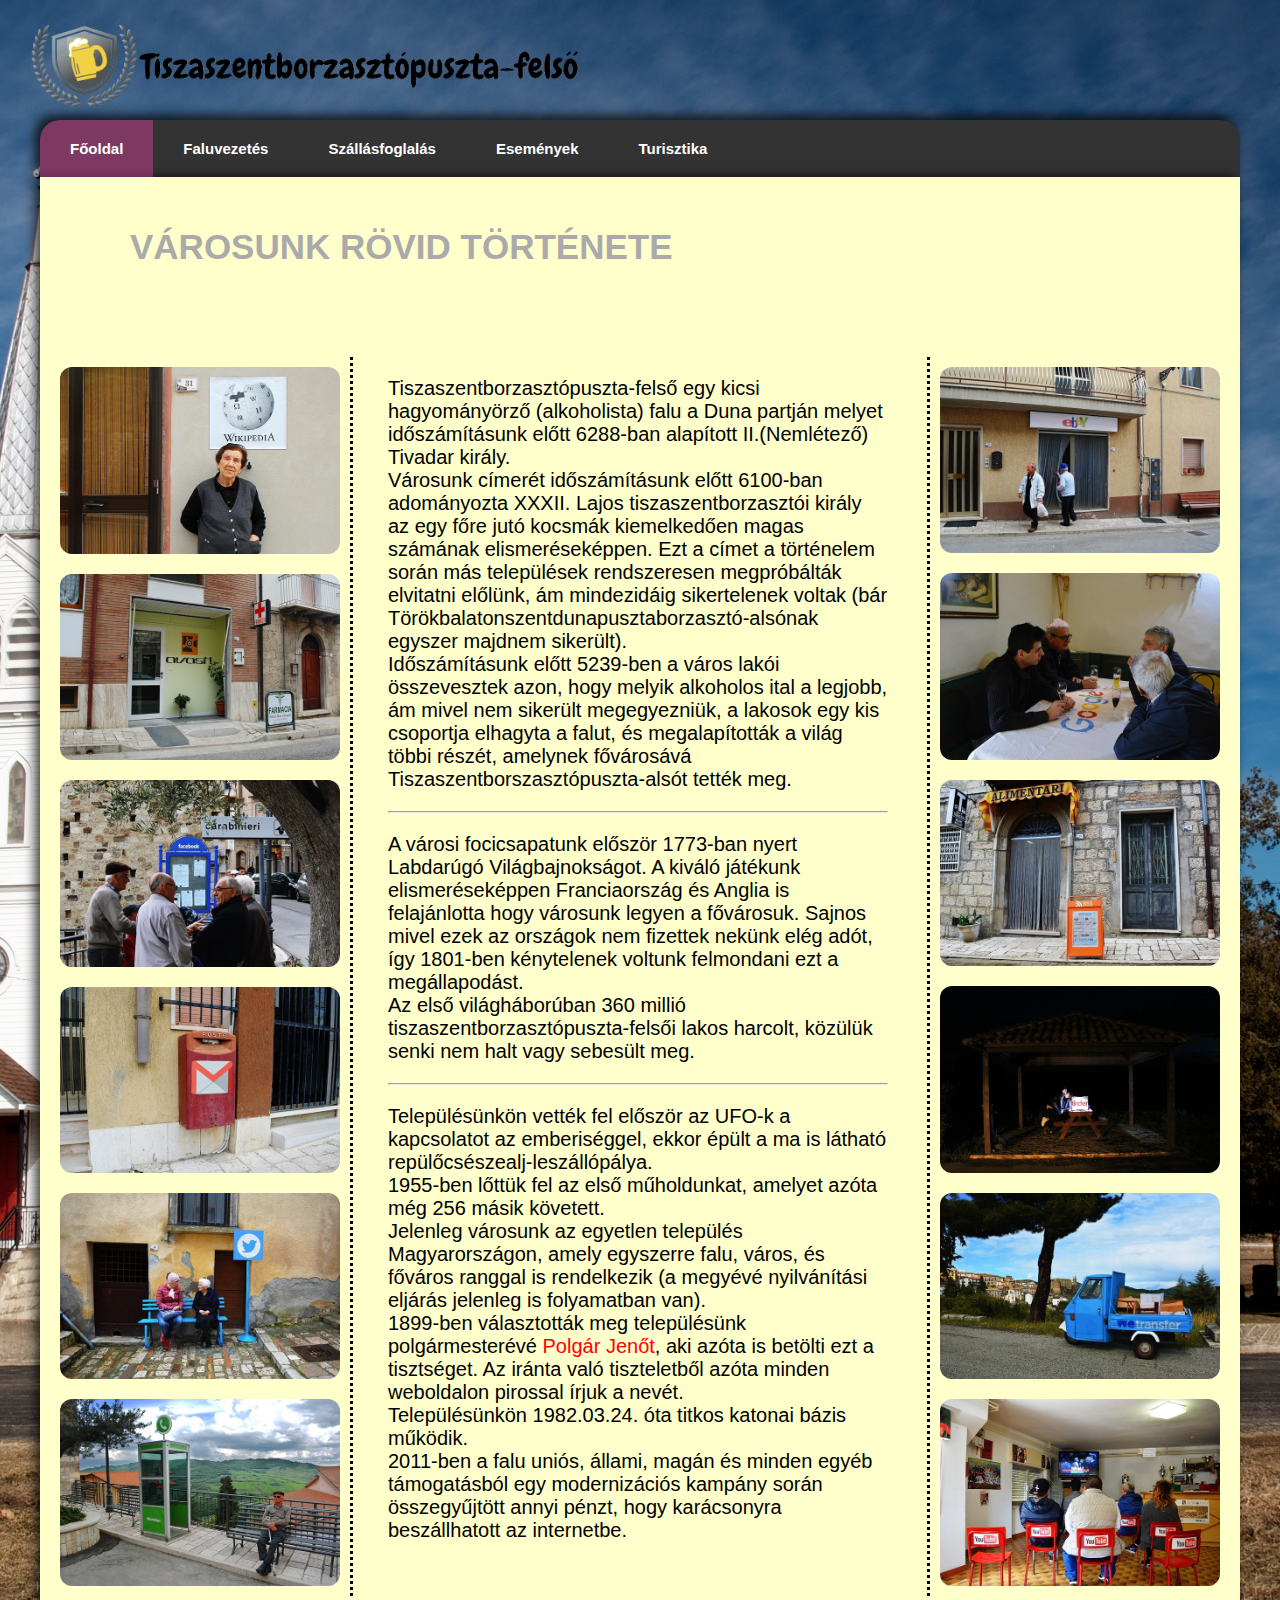
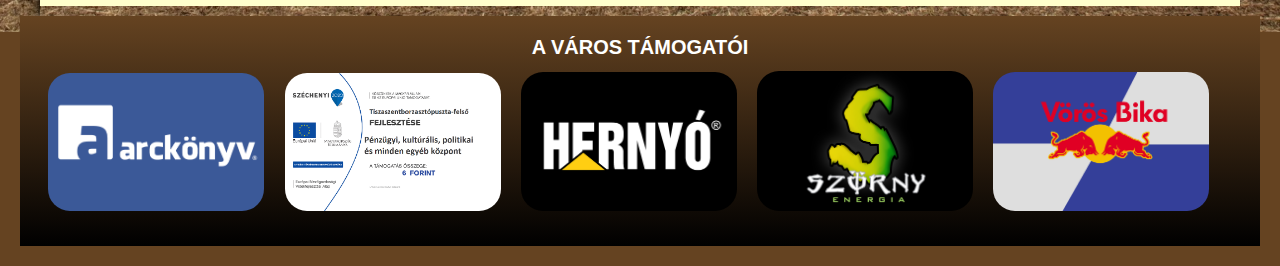
<file: index.html>
﻿<!DOCTYPE html>

<html lang="hu">
	<head>
		<title>Tiszaszentborzasztópuszta-felső</title>
		<link rel="stylesheet" type="text/css" href="style/index.css" media="screen, print" />
		<link rel="stylesheet" type="text/css" href="style/indexprint.css" media="print" />
		
	</head>
	<body>
	<header>
		<a href="#"><img id="index" src="style/logo.png" alt="Falu címer"/></a>
	</header>
			<nav>
				<ul id="fomenu">
						<li><a id="aktiv" href="index.html">Főoldal</a></li>
						<li><a href="faluvezetes.html">Faluvezetés</a></li>
						<li><a href="szallas.html">Szállásfoglalás</a></li>
						<li><a href="esemenyek.html">Események</a></li>
						<li><a href="turisztika.html">Turisztika</a></li>
				</ul>
			</nav>
			<main>
			<section>
			
			<h1>VÁROSUNK RÖVID TÖRTÉNETE</h1>
				
			<div>
				<div id="oldaldiv">
					<img class="kep" src="style/falukepek/wikipedia.jpg" title="Falukönyvtár" alt="Wikipedia"/>
					<img class="kep" src="style/falukepek/avast.jpg" title="A falu víuusirtójy" alt="Avast"/>
					<img class="kep" src="style/falukepek/face.jpg" title="Üzenőfal" alt="Facebook"/>
					<img class="kep" src="style/falukepek/gmail.jpg" title="Levelezés" alt="Gmail"/>
					<img class="kep" src="style/falukepek/twitter.jpg" title="Utcapad" alt="Twitter"/>
					<img class="kep" src="style/falukepek/WhatsApp.jpg" title="Telefonfülke" alt="WhatsApp"/>
				</div>
				
				
				<div id="kozepdiv">
				
				<p>
				Tiszaszentborzasztópuszta-felső egy kicsi hagyományörző (alkoholista) falu a Duna partján melyet időszámításunk előtt 6288-ban alapított II.(Nemlétező) Tivadar király.
				<br/>
				Városunk címerét időszámításunk előtt 6100-ban adományozta XXXII. Lajos tiszaszentborzasztói király az egy főre jutó kocsmák kiemelkedően magas számának elismeréseképpen. Ezt a címet a történelem során más települések rendszeresen megpróbálták elvitatni előlünk, ám mindezidáig sikertelenek voltak (bár Törökbalatonszentdunapusztaborzasztó-alsónak egyszer majdnem sikerült).<br>
				Időszámításunk előtt 5239-ben a város lakói összevesztek azon, hogy melyik alkoholos ital a legjobb, ám mivel nem sikerült megegyezniük, a lakosok egy kis csoportja elhagyta a falut, és megalapították a világ többi részét, amelynek fővárosává Tiszaszentborszasztópuszta-alsót tették meg. <br>
				</p>
				<hr/>
				<p>
				A városi focicsapatunk először 1773-ban nyert Labdarúgó Világbajnokságot. A kiváló játékunk elismeréseképpen Franciaország és Anglia is felajánlotta hogy városunk legyen a fővárosuk. Sajnos mivel ezek az országok nem fizettek nekünk elég adót, így 1801-ben kénytelenek voltunk felmondani ezt a megállapodást.<br>
				Az első világháborúban 360 millió tiszaszentborzasztópuszta-felsői lakos harcolt, közülük senki nem halt vagy sebesült meg.<br>
				</p>
				<hr/>
				<p>
				Településünkön vették fel először az UFO-k a kapcsolatot az emberiséggel, ekkor épült a ma is látható repülőcsészealj-leszállópálya.<br>
				1955-ben lőttük fel az első műholdunkat, amelyet azóta még 256 másik követett.<br>
				Jelenleg városunk az egyetlen település Magyarországon, amely egyszerre falu, város, és főváros ranggal is rendelkezik (a megyévé nyilvánítási eljárás jelenleg is folyamatban van).<br>
				1899-ben választották meg településünk polgármesterévé <span id="polgi">Polgár Jenőt</span>, aki azóta is betölti ezt a tisztséget. Az iránta való tiszteletből azóta minden weboldalon pirossal írjuk a nevét.<br>
				Településünkön 1982.03.24. óta titkos katonai bázis működik.<br>
				2011-ben a falu uniós, állami, magán és minden egyéb támogatásból egy modernizációs kampány során összegyűjtött annyi pénzt, hogy karácsonyra beszállhatott az internetbe.
				</p>
				
				</div>
				<div id="oldaldiv2">
					<img class="kep" src="style/falukepek/ebay.jpg" title="Kisbolt" alt="eBuy"/>
					<img class="kep" src="style/falukepek/google.jpg" title="Kiskocsma" alt="Google"/>
					<img class="kep" src="style/falukepek/rss.jpg" title="RSS" alt="RSS"/>
					<img class="kep" src="style/falukepek/tinder.jpg" title="Tinder" alt="Tinder"/>
					<img class="kep" src="style/falukepek/wetransfer.jpg" title="Szállítmányozás" alt="Wetransfer"/>
					<img class="kep" src="style/falukepek/youtube.jpg" title="Falusi moziest" alt="Youtube"/>
				</div>
				<br class="clear"/>
			
			</div>
			</section>
			</main>
		<footer>
			<h4>A VÁROS TÁMOGATÓI</h4>
			<div>
			<img class="szponzor" src="style/lablec/arckonyv.png" title="Arckönyv" alt="Arckönyv"/>
			<img class="szponzor" src="style/lablec/eu.png" title="Állami Támogatás" alt="Állami Támogatás"/>
			<img class="szponzor" src="style/lablec/hernyo.png" title="Hernyó" alt="Hernyó"/>
			<img class="szponzor" src="style/lablec/szorny.png" title="Szörny" alt="Szörny"/>
			<img class="szponzor" src="style/lablec/vorosbika.png" title="Vörös Bika" alt="Vörös Bika"/>
			</div>
		</footer>
	</body>
</html>
</file>
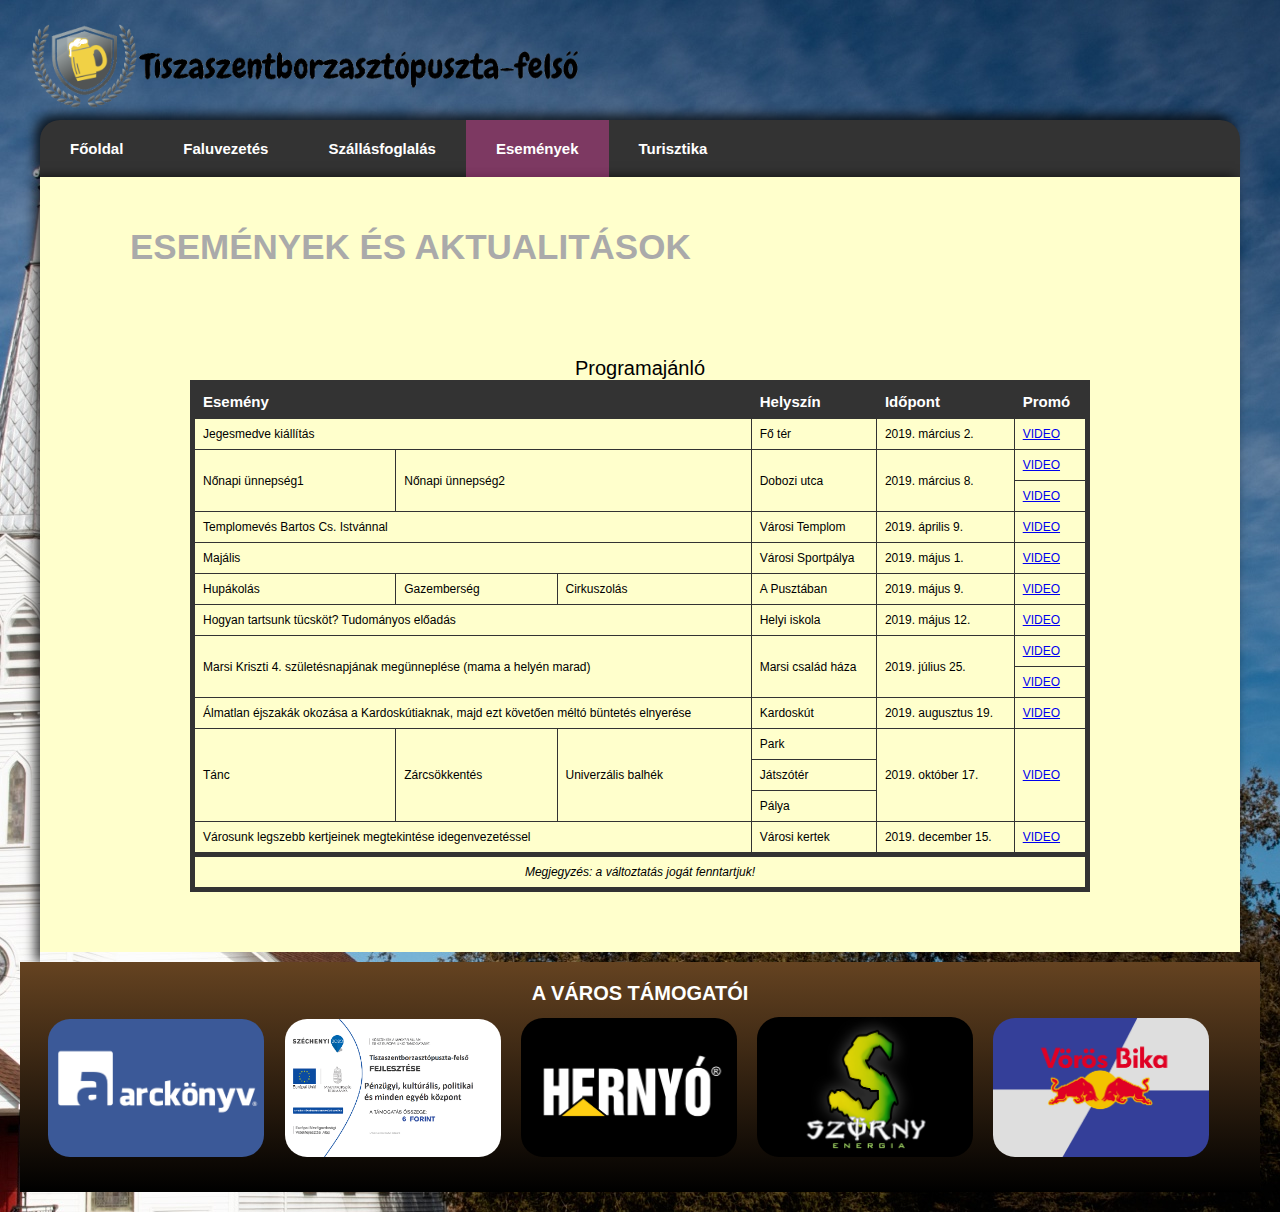
<file: esemenyek.html>
﻿<!DOCTYPE html>

<html lang="hu">
	<head>
		<title>Események</title>
		<link rel="stylesheet" type="text/css" href="style/esemenyek.css" />
	
	</head>
	<body>
	<header>
		<a href="index.html"><img id="index" src="style/logo.png" alt="Falu címer"/></a>
	</header>
			<nav>
				<ul id="fomenu">
						<li><a href="index.html">Főoldal</a></li>
						<li><a href="faluvezetes.html">Faluvezetés</a></li>
						<li><a href="szallas.html">Szállásfoglalás</a></li>
						<li><a id="aktiv" href="esemenyek.html">Események</a></li>
						<li><a href="turisztika.html">Turisztika</a></li>
				</ul>
			</nav>
			<main>
			<section>
			
				<h1>ESEMÉNYEK ÉS AKTUALITÁSOK</h1>
				
				<table>
				<caption>Programajánló</caption>
					<thead>
						<tr>
							<td colspan="3">Esemény</td><td>Helyszín</td><td>Időpont</td><td>Promó</td>
						</tr>
					
					</thead>
					<tbody>
					
						<tr>
							<td colspan="3">Jegesmedve kiállítás</td>
							<td>Fő tér</td>
							<td>2019. március 2.</td>
							<td>
								<a href="https://www.youtube.com/watch?v=3NbEG4Otrlk" title="A Jegesmedve kiállítás ajánlója" target="top">VIDEO</a>
							</td>
						</tr>
						
						<tr>
							<td rowspan="2">Nőnapi ünnepség1</td>
							<td colspan="2" rowspan="2">Nőnapi ünnepség2</td>
							<td rowspan="2">Dobozi utca</td>
							<td rowspan="2">2019. március 8.</td>
							<td>
								<a href="https://www.youtube.com/watch?v=qpy03ddniMI" title="Az első ünnepség ajánlója; Nőnap a Dobozi utcában" target="top">VIDEO</a></td>
						</tr>
						
						<tr>
							<td><a href="https://www.youtube.com/watch?v=0CD2FxdlcCM" title="A második ünnepség ajánlója; Nőnap a Dobozi utcában 2" target="top">VIDEO</a></td>
						</tr>
						
						<tr>
							<td colspan="3">Templomevés Bartos Cs. Istvánnal</td>

							<td>Városi Templom</td>
							<td>2019. április 9.</td>
							<td><a href="https://www.youtube.com/watch?v=VIbXysaYDiY" title="A templomevés ajánlója; Szent eledel húsvétkor" target="top">VIDEO</a></td>
						</tr>
						
						<tr>
							<td colspan="3">Majális</td>
							<td>Városi Sportpálya</td>
							<td>2019. május 1.</td>
							<td><a href="https://www.youtube.com/watch?v=eXHCaPu7UIc" title="Oláh Gino majálisa" target="top">VIDEO</a></td>
						</tr>
						
						<tr>
							<td>Hupákolás</td>
							<td>Gazemberség</td>
							<td>Cirkuszolás</td>
							<td>A Pusztában</td>
							<td>2019. május 9.</td>
							<td><a href="https://www.youtube.com/watch?v=bcUA4a0mPRY" title="Programajánló" target="top">VIDEO</a></td>
						</tr>
						
						<tr>
							<td colspan="3">Hogyan tartsunk tücsköt? Tudományos előadás</td>
							<td>Helyi iskola</td>
							<td>2019. május 12.</td>
							<td><a href="https://www.youtube.com/watch?v=sof5qfgQegs" title="Az előadás ajánlója; Beszélgetés egy halott tücsökkel" target="top">VIDEO</a></td>
						</tr>
						
						<tr>
							<td colspan="3" rowspan="2">Marsi Kriszti 4. születésnapjának megünneplése (mama a helyén marad)</td>
							<td rowspan="2">Marsi család háza</td>
							<td rowspan="2">2019. július 25.</td>
							<td><a href="https://www.youtube.com/watch?v=JeFyi6JZj9s" title="Születésnap" target="top">VIDEO</a></td>
						</tr>
						
						<tr>
							<td><a href="https://www.youtube.com/watch?v=x6gxFBnaz3A" title="Asztal előtt sétálás" target="top">VIDEO</a></td>
						</tr>
						
						<tr>
							<td colspan="3">Álmatlan éjszakák okozása a Kardoskútiaknak, majd ezt követően méltó büntetés elnyerése</td>
							<td>Kardoskút</td>
							<td>2019. augusztus 19.</td>
							<td><a href="https://www.youtube.com/watch?v=bJ5qQodDkVA" title="Orbitális pofon a Mónika showban" target="top">VIDEO</a></td>
						</tr>
						
						<tr>
							<td rowspan="3">Tánc</td>
							<td rowspan="3">Zárcsökkentés</td>
							<td rowspan="3">Univerzális balhék</td>
							<td>Park</td>
							<td rowspan="3">2019. október 17.</td>
							<td rowspan="3"><a href="https://www.youtube.com/watch?v=Boa7_tO4bV4" title="Választási híradó" target="top">VIDEO</a></td>
						</tr>
						
						<tr>
							<td>Játszótér</td>
						</tr>
						
						<tr>
							<td>Pálya</td>
						</tr>
						
						<tr>
							<td colspan="3">Városunk legszebb kertjeinek megtekintése idegenvezetéssel</td>
							<td>Városi kertek</td>
							<td>2019. december 15.</td>
							<td><a href="https://www.youtube.com/watch?v=uJt-D8k8_nU" title="Ez itt a kert" target="top">VIDEO</a></td>
						</tr>
						
					</tbody>
					
					
					<tfoot>
					
						<tr>
							<td colspan="6">Megjegyzés: a változtatás jogát fenntartjuk!</td>
						</tr>
						
					</tfoot>

					
				</table>

				
			</section>
		
			</main>
		<footer>
			<h4>A VÁROS TÁMOGATÓI</h4>
			<div>
			<img class="szponzor" src="style/lablec/arckonyv.png" title="Arckönyv" alt="Arckönyv"/>
			<img class="szponzor" src="style/lablec/eu.png" title="Állami Támogatás" alt="Állami Támogatás"/>
			<img class="szponzor" src="style/lablec/hernyo.png" title="Hernyó" alt="Hernyó"/>
			<img class="szponzor" src="style/lablec/szorny.png" title="Szörny" alt="Szörny"/>
			<img class="szponzor" src="style/lablec/vorosbika.png" title="Vörös Bika" alt="Vörös Bika"/>
			</div>
		</footer>
	</body>
</html>
</file>
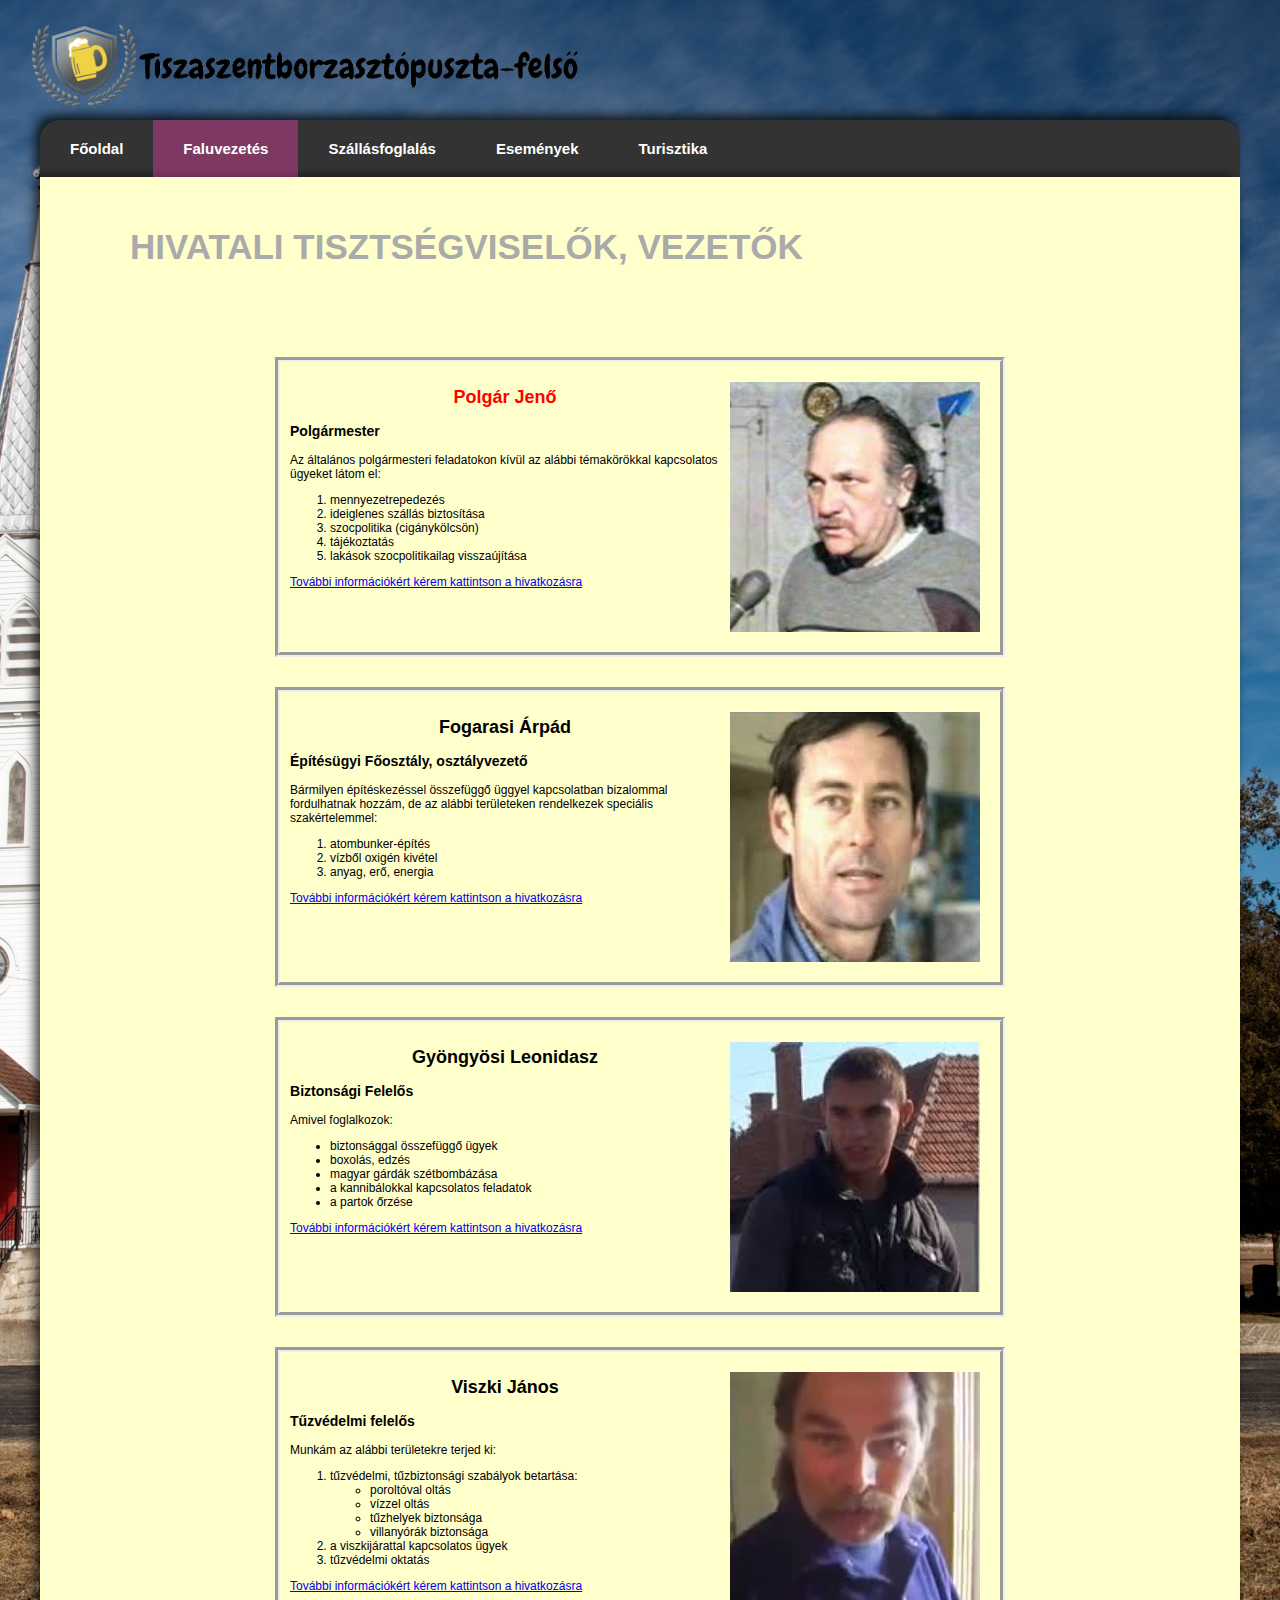
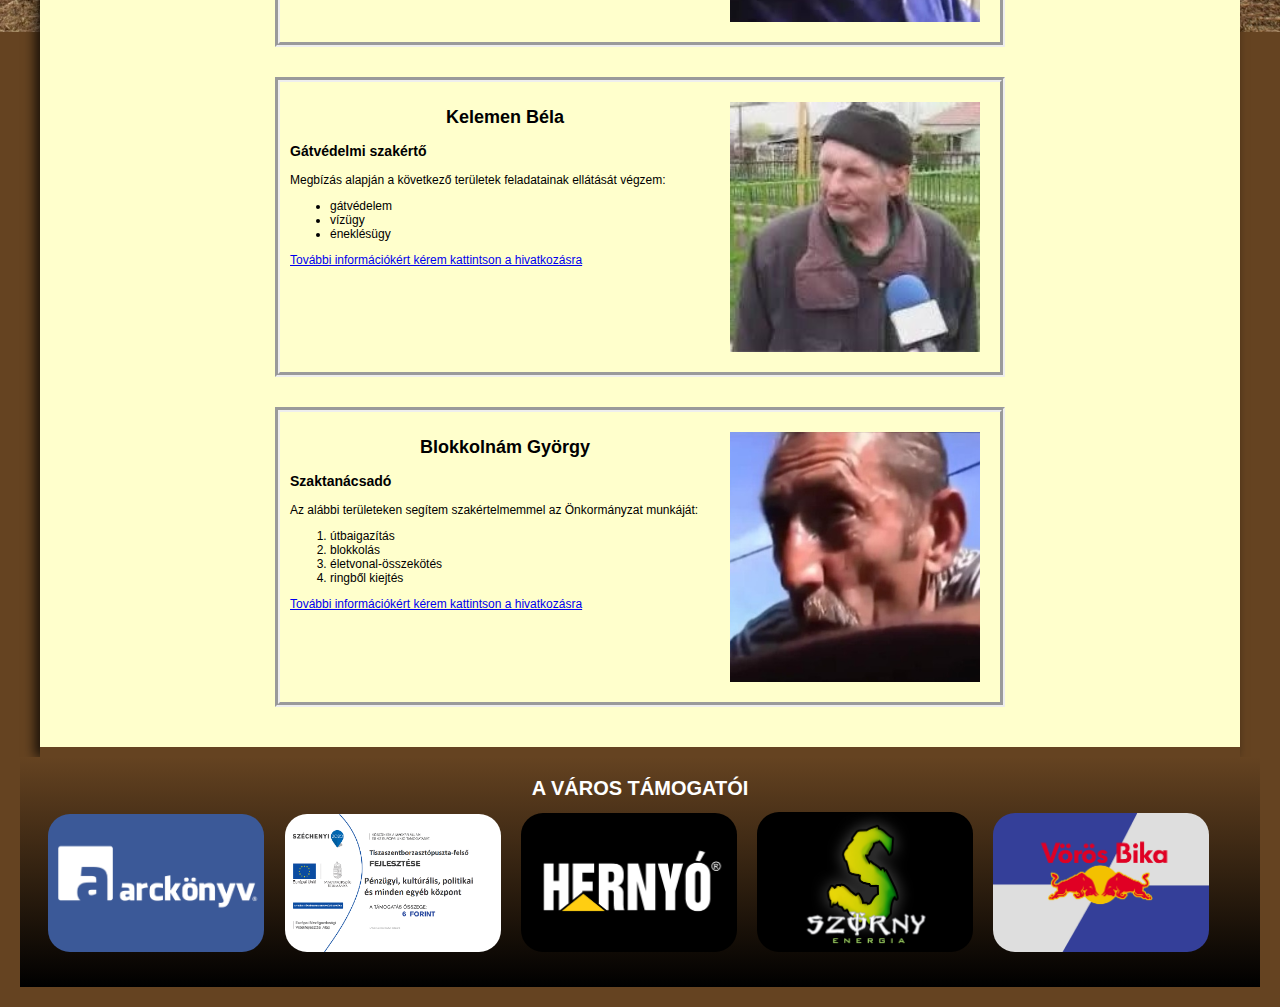
<file: faluvezetes.html>
﻿<!DOCTYPE html>

<html lang="hu">
	<head>
		<title>Faluvezetés</title>
		<link rel="stylesheet" type="text/css" href="style/faluvezetes.css" />
	
	</head>
	<body>
	<header>
		<a href="index.html"><img id="index" src="style/logo.png" alt="Falu címer"/></a>
	</header>
			<nav>
				<ul id="fomenu">
					<li><a href="index.html">Főoldal</a></li>
					<li><a id="aktiv" href="faluvezetes.html">Faluvezetés</a></li>
					<li><a href="szallas.html">Szállásfoglalás</a></li>
					<li><a href="esemenyek.html">Események</a></li>
					<li><a href="turisztika.html">Turisztika</a></li>
				</ul>
			
			</nav>
			<main>
			<section>
				<h1>HIVATALI TISZTSÉGVISELŐK, VEZETŐK</h1>
				<article>
					<div class="szemely">
						<img class="kep" src="style/szemelyek/polgarjeno.jpg" title="Polgár Jenő, polgármester" alt="Polgár Jenő fénykép"/>
						<div class="cimdiv"><h2><span id="polgi">Polgár Jenő</span></h2></div>
						<h3>Polgármester</h3>
						<p>Az általános polgármesteri feladatokon kívül az alábbi témakörökkal kapcsolatos ügyeket látom el:</p>
						<ol>
							<li>mennyezetrepedezés</li>
							<li>ideiglenes szállás biztosítása</li>
							<li>szocpolitika (cigánykölcsön)</li>
							<li>tájékoztatás</li>
							<li>lakások szocpolitikailag visszaújítása</li>
						</ol>
						<a href="https://www.youtube.com/watch?v=vXrs5FVEhsI" title="Polgár Jenő Hivatal" target="top">További információkért kérem kattintson a hivatkozásra</a>
						<br class="clear"/>
					</div>
					<div class="szemely">
						<img class="kep" src="style/szemelyek/fogarasiarpad.jpg" title="Fogarasi Árpád" alt="Fogarasi Árpád fénykép"/>
						<div class="cimdiv"><h2>Fogarasi Árpád</h2></div>
						<h3>Építésügyi Főosztály, osztályvezető</h3>
						<p>Bármilyen építéskezéssel összefüggő üggyel kapcsolatban bizalommal fordulhatnak hozzám, de az alábbi területeken rendelkezek speciális szakértelemmel:</p>
						<ol>
							<li>atombunker-építés</li>
							<li>vízből oxigén kivétel</li>
							<li>anyag, erő, energia</li>
						</ol>
						<a href="https://www.youtube.com/watch?v=8SjJ_1Hs-N4" title="Fogarasi Árpád Atombunker" target="top">További információkért kérem kattintson a hivatkozásra</a>
						<br class="clear"/>
					</div>
					<div class="szemely">
						<img class="kep" src="style/szemelyek/gyongyosileonidasz.jpg" title="Gyöngyösi Leonidasz" alt="Gyöngyösi Leonidasz fénykép"/>
						<div class="cimdiv"><h2>Gyöngyösi Leonidasz</h2></div>
						<h3>Biztonsági Felelős</h3>
						<p>Amivel foglalkozok:</p>
						<ul>
							<li>biztonsággal összefüggő ügyek</li>
							<li>boxolás, edzés</li>
							<li>magyar gárdák szétbombázása</li>
							<li>a kannibálokkal kapcsolatos feladatok</li>
							<li>a partok őrzése</li>
						</ul>
						<a href="https://www.youtube.com/watch?v=By8OY6WTVE8" title="Leonidasz egy nap a hivatalban " target="top">További információkért kérem kattintson a hivatkozásra</a>
						<br class="clear"/>
					</div>
					<div class="szemely">
						<img class="kep" src="style/szemelyek/viszkijanos.jpg" title="Viszki János" alt="Viszki János fénykép"/>
						<div class="cimdiv"><h2>Viszki János</h2></div>
						<h3>Tűzvédelmi felelős</h3>
						<p>Munkám az alábbi területekre terjed ki:</p>
						<ol>
							<li>tűzvédelmi, tűzbiztonsági szabályok betartása:
								<ul>
									<li>poroltóval oltás</li>
									<li>vízzel oltás</li>
									<li>tűzhelyek biztonsága</li>
									<li>villanyórák biztonsága</li>
								</ul>
							<li>a viszkijárattal kapcsolatos ügyek</li>
							<li>tűzvédelmi oktatás</li>
						</ol>
						<a href="https://www.youtube.com/watch?v=vdCqLKzniL4" title="Viszki János Tűzvédelem" target="top">További információkért kérem kattintson a hivatkozásra</a>
						<br class="clear"/>
					</div>
					<div class="szemely">
						<img class="kep" src="style/szemelyek/kelemenbela.jpg" title="Kelemen Béla" alt="Kelemen Béla fénykép"/>
						<div class="cimdiv"><h2>Kelemen Béla</h2></div>
						<h3>Gátvédelmi szakértő</h3>
						<p>Megbízás alapján a következő területek feladatainak ellátását végzem:</p>
						<ul>
							<li>gátvédelem</li>
							<li>vízügy</li>
							<li>éneklésügy</li>
						</ul>
						<a href="https://www.youtube.com/watch?v=ILNLzUD44jg" title="Kelemen Béla Gátvédelem" target="top">További információkért kérem kattintson a hivatkozásra</a>
						<br class="clear"/>
					</div>
					<div class="szemely">
						<img class="kep" src="style/szemelyek/blokkolnamgyuri.jpg" title="Blokkolnám György" alt="Blokkolnám György fénykép"/>
						<div class="cimdiv"><h2>Blokkolnám György</h2></div>
						<h3>Szaktanácsadó</h3>
						<p>Az alábbi területeken segítem szakértelmemmel az Önkormányzat munkáját:</p>
						<ol>
							<li>útbaigazítás</li>
							<li>blokkolás</li>
							<li>életvonal-összekötés</li>
							<li>ringből kiejtés</li>
						</ol>
						<a href="https://www.youtube.com/watch?v=fFUwomn8QVU" title="Blokkolnám György Blokkolás" target="top">További információkért kérem kattintson a hivatkozásra</a>
						<br class="clear"/>
					</div>
					
				</article>
				
				
			</section>
		
		
			</main>
		<div id="footer">
			<h4>A VÁROS TÁMOGATÓI</h4>
			<div>
			<img class="szponzor" src="style/lablec/arckonyv.png" title="Arckönyv" alt="Arckönyv"/>
			<img class="szponzor" src="style/lablec/eu.png" title="Állami Támogatás" alt="Állami Támogatás"/>
			<img class="szponzor" src="style/lablec/hernyo.png" title="Hernyó" alt="Hernyó"/>
			<img class="szponzor" src="style/lablec/szorny.png" title="Szörny" alt="Szörny"/>
			<img class="szponzor" src="style/lablec/vorosbika.png" title="Vörös Bika" alt="Vörös Bika"/>
			</div>
		</div>
	</body>
</html>
</file>
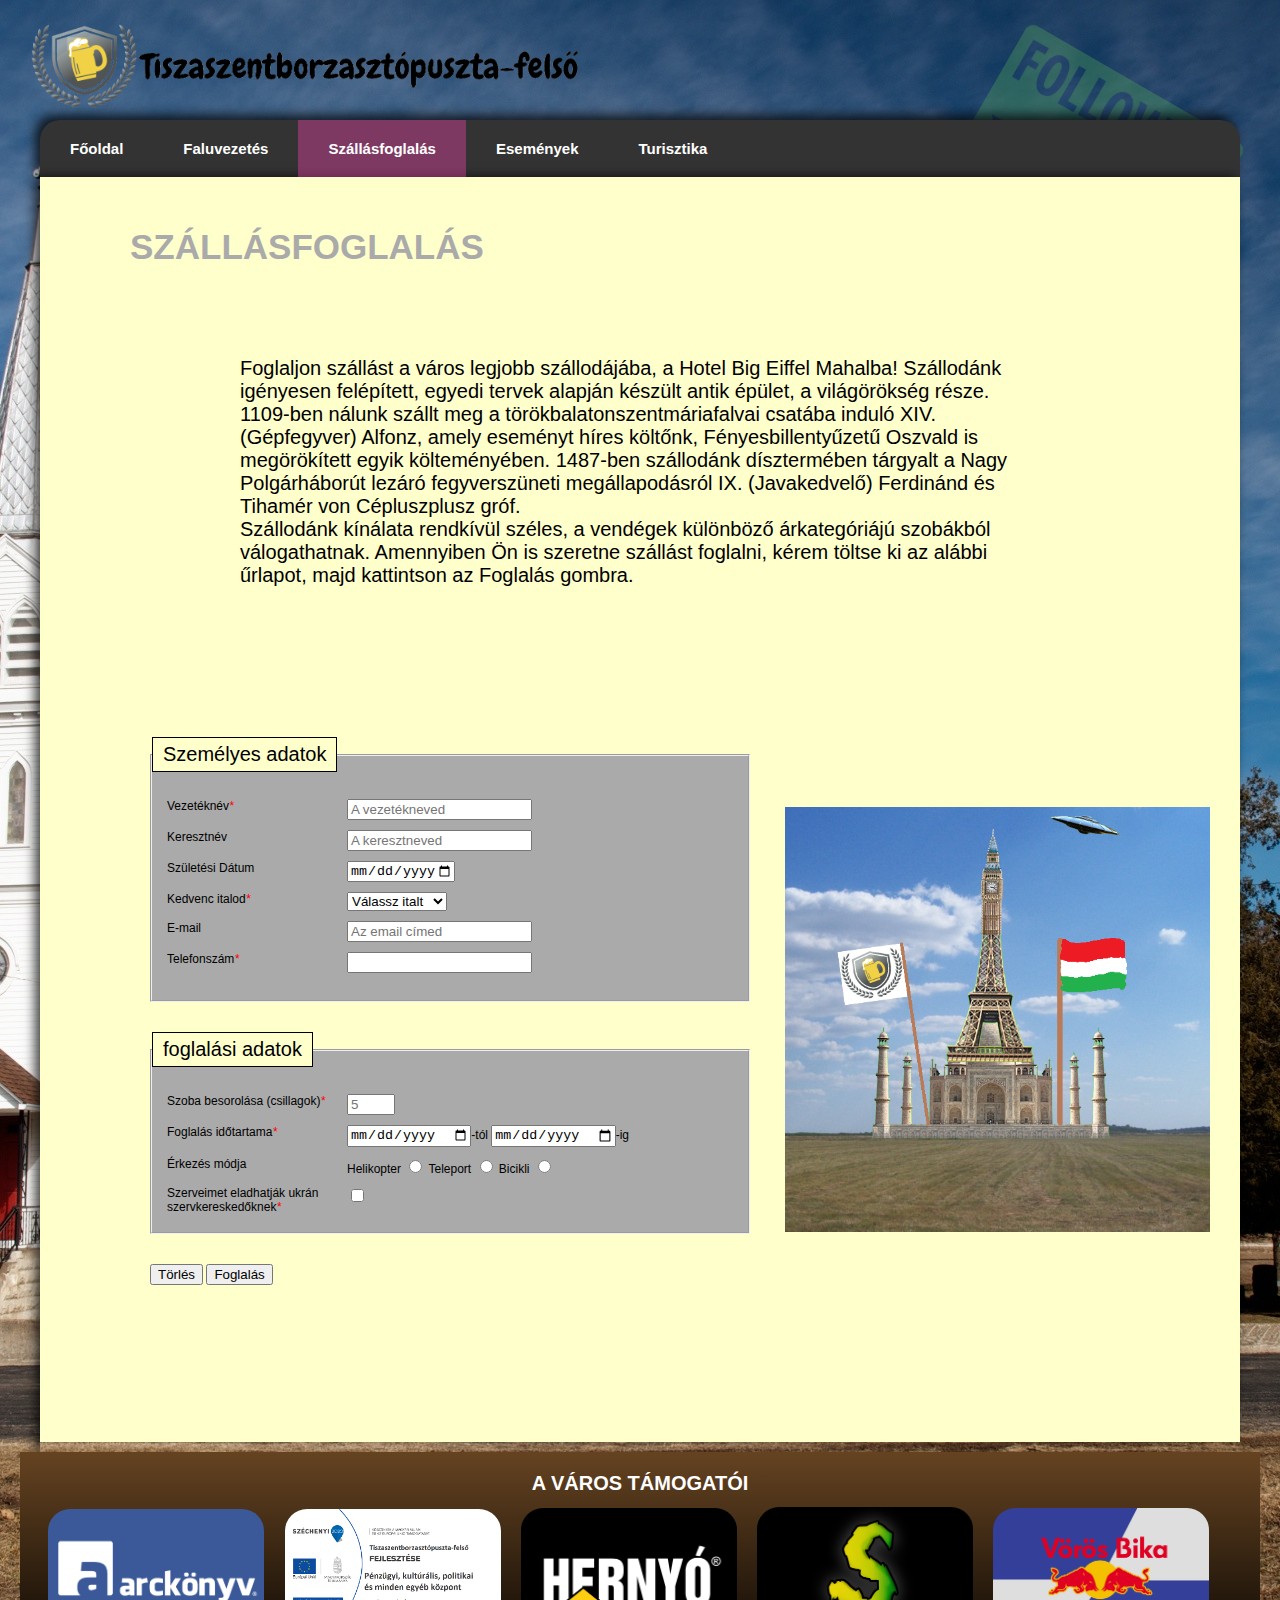
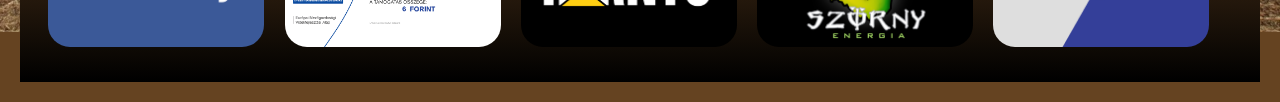
<file: szallas.html>
<!DOCTYPE html>

<html lang="hu">
	<head>
		<meta charset="utf-8">
		<title>Szállásfoglalás</title>
		<link rel="stylesheet" type="text/css" href="style/szallas.css" />
	
	</head>
	<body>
	
	<img id="tw" src="style/szallas/tw.png" alt="Szállás" />
	
	<header>
		<a href="index.html"><img id="index" src="style/logo.png" alt="Falu címer"/></a>
	</header>
			<nav>
			<ul id="fomenu">
					<li><a href="index.html">Főoldal</a></li>
					<li><a href="faluvezetes.html">Faluvezetés</a></li>
					<li><a id="aktiv" href="szallas.html">Szállásfoglalás</a></li>
					<li><a href="esemenyek.html">Események</a></li>
					<li><a href="turisztika.html">Turisztika</a></li>
			</ul>
			</nav>
			<main>
			<section>
				<h1>SZÁLLÁSFOGLALÁS</h1>
				<div id="leiras">
					<p>
					Foglaljon szállást a város legjobb szállodájába, a Hotel Big Eiffel Mahalba! Szállodánk igényesen felépített, egyedi tervek alapján készült antik épület, a világörökség része. <br>
					1109-ben nálunk szállt meg a törökbalatonszentmáriafalvai csatába induló XIV. (Gépfegyver) Alfonz, amely eseményt híres költőnk, Fényesbillentyűzetű Oszvald is megörökített egyik költeményében. 
					1487-ben szállodánk dísztermében tárgyalt a Nagy Polgárháborút lezáró fegyverszüneti megállapodásról IX. (Javakedvelő) Ferdinánd és Tihamér von Cépluszplusz gróf. <br>
					Szállodánk kínálata rendkívül széles, a vendégek különböző árkategóriájú szobákból válogathatnak. Amennyiben Ön is szeretne szállást foglalni, kérem töltse ki az alábbi űrlapot, majd kattintson az Foglalás gombra.
					</p>
				</div>
					<img id="hotelkep" src="style/szallas/hotel.png" alt="A hotel fényképe"/>

				<div id="urlapdiv">
					<form id="regisztracio" method="post">	
						<fieldset>
							<legend>Személyes adatok</legend>
							<ul>
								<li>
									<label for="vezeteknev">Vezetéknév<em>*</em></label>
									<input id="vezeteknev" placeholder="A vezetékneved" type="text"/>
								</li>
								<li>
									<label for="keresztnev">Keresztnév</label>
									<input id="keresztnev" placeholder="A keresztneved" type="text"/>
								</li>
								<li>
									<label for="datum">Születési Dátum</label>
									<input type="date" name="datum" id="datum" 
									 max="2001-01-01" min="1900-01-01"/>
								</li>
								<li>
									<label>Kedvenc italod<em>*</em></label>
									<select>
									<option selected disabled>Válassz italt</option><option>Whisky</option><option>Rum</option><option>Pálinka</option><option>Jägermeister</option><option>Vodka</option>
									</select>
								</li>
								<li>
									<label for="email">E-mail</label>
									<input id="email" placeholder="Az email címed" type="email"/>
								</li>
								<li>
									<label for="telefon">Telefonszám<em>*</em></label>
									<input type="tel" name="telefonszam" id="telefon"/>
								</li>
							</ul>
						</fieldset>
						<fieldset>
							<legend>foglalási adatok</legend>
							<ul>
								<li>
									<label>Szoba besorolása (csillagok)<em>*</em></label>
									<input type="number" name="Csillagok száma" id="csillag" placeholder="5" max="6" min="1"/>
								</li>
								<li>
									<label >Foglalás időtartama<em>*</em></label>
									<input type="date" name="Mettolmeddig" id="idotartam" min="2019-05-01"/>-tól
									<input type="date" name="Mettolmeddig"/>-ig
								</li>
								<li>
									<label>Érkezés módja</label>
									Helikopter
									<input type="radio" name="erkezes" id="erkezes" />
									Teleport
									<input type="radio" name="erkezes"/>
									
									Bicikli
									<input type="radio" name="erkezes" />
								</li>
								<li>
									<label for="elfogado">Szerveimet eladhatják ukrán szervkereskedőknek<em>*</em></label>
									<input type="checkbox" name="elfogado" id="elfogado"/>
								</li>			
							</ul>
						</fieldset>
						
					<input type="reset" value="Törlés"/> 
					<input type="submit" value="Foglalás"/>
					
					</form>

				</div>
				<br class="clear" />

			</section>
		
			</main>
			
		<footer>
			<h4>A VÁROS TÁMOGATÓI</h4>
			<div>
			<img class="szponzor" src="style/lablec/arckonyv.png" title="Arckönyv" alt="Arckönyv"/>
			<img class="szponzor" src="style/lablec/eu.png" title="Állami Támogatás" alt="Állami Támogatás"/>
			<img class="szponzor" src="style/lablec/hernyo.png" title="Hernyó" alt="Hernyó"/>
			<img class="szponzor" src="style/lablec/szorny.png" title="Szörny" alt="Szörny"/>
			<img class="szponzor" src="style/lablec/vorosbika.png" title="Vörös Bika" alt="Vörös Bika"/>
			</div>
		</footer>
	</body>
</html>
</file>
<file: style/index.css>
body {
 background-image: url("asd.jpg");
 padding: 0px;
 margin: 20px;
 font-family: tohoma, verdana, arial;
 font-size: 12px;
 background-repeat:no-repeat;
 background-color: #654321;
 background-position: top;
}

img#index {
	z-index: 1;
	width: 550px;
}

header{
	height: 100px;
	width: 1220px;
	margin: 0 auto;
}

nav{
	width: 1200px;
	margin: 0 auto;
	

	
}
main{
	
	width: 1200px;
	margin: 0 auto;
	padding: 0px;
	padding-bottom: 10px;
	padding-left: 0px;
	padding-right: 0px;
	
	-webkit-box-shadow: -5px 0px 11px 0px rgba(0,0,0,0.75);
	-moz-box-shadow: -5px 0px 11px 0px rgba(0,0,0,0.75);
	box-shadow: -5px 0px 11px 0px rgba(0,0,0,0.75);

}

ul#fomenu {
	list-style-type: none;
	margin: 0;
	padding: 0;
	overflow: hidden;
	background-color: #333;
	border-radius: 20px 20px 0px 0px;
  
	-webkit-box-shadow: -5px -5px 11px 0px rgba(0,0,0,0.75);
	-moz-box-shadow: -5px -5px 11px 0px rgba(0,0,0,0.75);
	box-shadow: -5px -5px 11px 0px rgba(0,0,0,0.75);
  
}

li a{
  font-size: 15px;
  font-weight: bold;
  color: white;
  text-align: center;
  padding: 20px 30px;
  text-decoration: none;
  float: left;
}

li a:hover:not(.active) {
  background-color: #c1c;
}

#aktiv {
  background-color: #e4a6;
}

section {
	background: #ffffcc;
	margin: 0 auto;
	padding: 10px;
	height: 2500 px;
	opacity: 1;
}


h1{
	margin: 40px 0 90px 80px;
	color: #aaa;
	font-size: 35px;
}

h4{
	text-align: center;
	font-size: 20px;
	margin: 0;

}

p{
	font-size: 20px;
	font-family: Tahoma, Geneva, sans-serif;
}

div#oldaldiv{
	width: 300px;
	float: left;
	border-right-style: dotted;
}
div#oldaldiv2{
	width: 300px;
	float: right;
	border-left-style: dotted;
}
div#kozepdiv{
	width: 500px;
	float: left;
	margin: 0 0 0 35px;
}

img.kep{
	position: relative;
	width:280px;
	padding: 10px 10px;
	float: inherit;
	border-radius: 22px 22px 22px 22px;
}

br.clear{
	clear:both;
}

footer{
	margin: 0 auto;
	padding: 20px;
	color: #fff;
	background: -moz-linear-gradient(top, brown, #000000);
	background: -webkit-gradient(linear, left top, left bottom, from(#654321), to(#000000));
}

img.szponzor{
	width:18%;
	margin: 1% 0.7%;
	border-radius: 22px 22px 22px 22px;
}

span#polgi{
    color: red;
}
</file>
<file: style/indexprint.css>
* {
	background: transparent;
	color: #000;
	box-shadow: none !important;
}

nav, footer, div#oldaldiv2{
	display: none;
	
}

#index{
	margin-left: 140px;

}


@page {  
    margin-left: 2.5cm;  
    margin-right: 1cm;  
    margin-top: 1cm;  
    margin-bottom: 0cm;  
}
</file>
<file: style/esemenyek.css>
﻿body {
 background-image: url("asd.jpg");
 padding: 0px;
 margin: 20px;
 font-family: tohoma, verdana, arial;
 font-size: 12px;
 background-repeat:no-repeat;
 background-color: #654321;
 background-position: top;
}

img#index {
	z-index: 1;
	width: 550px;
}

header{
	height: 100px;
	width: 1220px;
	margin: 0 auto;
}

nav{
	width: 1200px;
	margin: 0 auto;
	

	
}
main{
	
	width: 1200px;
	margin: 0 auto;
	padding: 0px;
	padding-bottom: 10px;
	padding-left: 0px;
	padding-right: 0px;
	
	-webkit-box-shadow: -5px 0px 11px 0px rgba(0,0,0,0.75);
	-moz-box-shadow: -5px 0px 11px 0px rgba(0,0,0,0.75);
	box-shadow: -5px 0px 11px 0px rgba(0,0,0,0.75);

}

ul#fomenu {
	list-style-type: none;
	margin: 0;
	padding: 0;
	overflow: hidden;
	background-color: #333;
	border-radius: 20px 20px 0px 0px;
  
	-webkit-box-shadow: -5px -5px 11px 0px rgba(0,0,0,0.75);
	-moz-box-shadow: -5px -5px 11px 0px rgba(0,0,0,0.75);
	box-shadow: -5px -5px 11px 0px rgba(0,0,0,0.75);
  
}

li a{
  font-size: 15px;
  font-weight: bold;
  color: white;
  text-align: center;
  padding: 20px 30px;
  text-decoration: none;
  float: left;
}

li a:hover:not(.active) {
  background-color: #c1c;
}

#aktiv {
  background-color: #e4a6;
}

section {
	background: #ffffcc;
	margin: 0 auto;
	padding: 10px;
	height: 2500 px;
	opacity: 1;
}


h1{
	margin: 40px 0 90px 80px;
	color: #aaa;
	font-size: 35px;
}

footer{
	margin: 0 auto;
	padding: 20px;
	color: #fff;
	background: -moz-linear-gradient(top, brown, #000000);
	background: -webkit-gradient(linear, left top, left bottom, from(#654321), to(#000000));
}

img.szponzor{
	width:18%;
	margin: 1% 0.7%;
	border-radius: 22px 22px 22px 22px;
}

h4{
	text-align: center;
	font-size: 20px;
	margin: 0;

	
}


table tr td{
	padding: 8px;
	border: 1px solid #333;

	
}

table thead{
	padding: 10px;
	background: #333;
	color: #fff;
	font-weight: bold;
	font-size: 15px;
}

table{
	border-collapse: collapse;
	border-spacing: 0;
	border: 5px solid #333;
	width: 900px;
	margin: 50px auto; 
}
table caption{
	
	font-size: 20px;
	
}
table tfoot{
	position: center;
	text-align: center;
	font-style: italic;
	border: 5px solid #333;
}


br.clear{
	clear:both;
}
</file>
<file: style/faluvezetes.css>
﻿body {
 background-image: url("asd.jpg");
 padding: 0px;
 margin: 20px;
 font-family: tohoma, verdana, arial;
 font-size: 12px;
 background-repeat:no-repeat;
 background-color: #654321;
 background-position: top;
}

img#index {
	z-index: 1;
	width: 550px;
}

header{
	height: 100px;
	width: 1220px;
	margin: 0 auto;
}

nav{
	width: 1200px;
	margin: 0 auto;

	
	
}
main{
	
	width: 1200px;
	margin: 0 auto;
	padding: 0px;
	padding-bottom: 10px;
	padding-left: 0px;
	padding-right: 0px;
	
	-webkit-box-shadow: -5px 0px 11px 0px rgba(0,0,0,0.75);
	-moz-box-shadow: -5px 0px 11px 0px rgba(0,0,0,0.75);
	box-shadow: -5px 0px 11px 0px rgba(0,0,0,0.75);

}

ul#fomenu {
	list-style-type: none;
	margin: 0;
	padding: 0;
	overflow: hidden;
	background-color: #333;
	border-radius: 20px 20px 0px 0px;
  
	-webkit-box-shadow: -5px -5px 11px 0px rgba(0,0,0,0.75);
	-moz-box-shadow: -5px -5px 11px 0px rgba(0,0,0,0.75);
	box-shadow: -5px -5px 11px 0px rgba(0,0,0,0.75);
  
}

li a{
  font-size: 15px;
  font-weight: bold;
  color: white;
  text-align: center;
  padding: 20px 30px;
  text-decoration: none;
  float: left;
}

li a:hover:not(.active) {
  background-color: #c1c;
}

#aktiv {
  background-color: #e4a6;
}

section {
	background: #ffffcc;
	margin: 0 auto;
	padding: 10px;
	height: 2500 px;
	opacity: 1;
}

img.kep{
	width:250px;
	padding: 10px 10px;
	float: right;
	transition: transform 5s; /*ennyi ido alatt fordul vissza*/
    transition-delay: 2s; /*ennyi ido mulva indul vissza*/
    transition-timing-function: linear; /*linear: egyenletes a sebesseg*/;
}

.kep:hover {
   transform: rotate(360deg); /*ennyi fokot fordul a tengelye korul*/
   transition: transform 1s; /*ennyi ido alatt fordul meg*/
   transition-timing-function: linear; 
}

span#polgi{
    color: red;
}

div.szemely{
	width: 700px;
	margin: 30px auto;
	padding: 10px;
	border-style: groove;
	border-width: 5px;
}

div.cimdiv{
	margin: 0 65px;
	width: 300px;
	text-align: center;
	
}

h1{
	margin: 40px 0 90px 80px;
	color: #aaa;
	font-size: 35px;
}
h2{
	
}

.clear{
	clear: both;
}
h4{
	text-align: center;
	font-size: 20px;
	margin: 0;

	
}
div#footer{
	margin: 0 auto;
	padding: 20px;
	color: #fff;
	background: -moz-linear-gradient(top, brown, #000000);
	background: -webkit-gradient(linear, left top, left bottom, from(#654321), to(#000000));
}

img.szponzor{
	width:18%;
	margin: 1% 0.7%;
	border-radius: 22px 22px 22px 22px;
}
</file>
<file: style/szallas.css>
body {
 background-image: url("asd.jpg");
 padding: 0px;
 margin: 20px;
 font-family: tohoma, verdana, arial;
 font-size: 12px;
 background-repeat:no-repeat;
 background-color: #654321;
 background-position: top;
}

img#index {
	z-index: 1;
	width: 550px;
}

header{
	height: 100px;
	width: 1220px;
	margin: 0 auto;
}

nav{
	width: 1200px;
	margin: 0 auto;
	

	
}
main{
	
	width: 1200px;
	margin: 0 auto;
	padding: 0px;
	padding-bottom: 10px;
	padding-left: 0px;
	padding-right: 0px;
	
	-webkit-box-shadow: -5px 0px 11px 0px rgba(0,0,0,0.75);
	-moz-box-shadow: -5px 0px 11px 0px rgba(0,0,0,0.75);
	box-shadow: -5px 0px 11px 0px rgba(0,0,0,0.75);

}

ul#fomenu {
	list-style-type: none;
	margin: 0;
	padding: 0;
	overflow: hidden;
	background-color: #333;
	border-radius: 20px 20px 0px 0px;
  
	-webkit-box-shadow: -5px -5px 11px 0px rgba(0,0,0,0.75);
	-moz-box-shadow: -5px -5px 11px 0px rgba(0,0,0,0.75);
	box-shadow: -5px -5px 11px 0px rgba(0,0,0,0.75);

}

li a{
  font-size: 15px;
  font-weight: bold;
  color: white;
  text-align: center;
  padding: 20px 30px;
  text-decoration: none;
  float: left;
}

li a:hover:not(.active) {
  background-color: #c1c;
}

#aktiv {
  background-color: #e4a6;
}

section {
	background: #ffffcc;
	margin: 0 auto;
	padding: 10px;
	height: 2500 px;
	opacity: 1;
}


h1{
	margin: 40px 0 90px 80px;
	color: #aaa;
	font-size: 35px;
}

img#hotelkep{
	float: right;
	width: 425px;
	margin: 100px 20px 200px 0 ;
	

}

div#leiras{
	width: 800px;
	margin: 0 auto 120px auto;
	font-size: 20px;
	font-family: tahoma, arial;

}

div#urlapdiv{
	float: left;
	width: 600px;
	padding: 0 0 0 100px;
	
}


form#regisztracio fieldset{
	padding: 0px; 
	margin: 30px 0;
	background-color: #aaa;
	
}

form#regisztracio fieldset legend {
	
	padding: 5px 10px;
	font-size: 20px;
	background-color: #ffffcc;
	border: 1px solid;
	
}

form#regisztracio fieldset ul{
	list-style: none;
	padding: 10px 15px;
	
}



form#regisztracio fieldset ul li{
	padding: 5px 0px;
	
	
}

form#regisztracio fieldset label{
	width: 180px;
	float: left;
	
}

form#regisztracio fieldset em {
	color: red;
	
}

footer{
	margin: 0 auto;
	padding: 20px;
	color: #fff;
	background: -moz-linear-gradient(top, brown, #000000);
	background: -webkit-gradient(linear, left top, left bottom, from(#654321), to(#000000));
}

img.szponzor{
	width:18%;
	margin: 1% 0.7%;
	border-radius: 22px 22px 22px 22px;
}

img#tw{
	position: absolute;
	right: 70px;
	top: 70px;
	z-index: -2;
	width:250px;
	
	transform: rotate(30deg);
	-ms-transform: rotate(30deg);
	-webkit-transform: rotate(30deg);
	
	opacity: 0.4;
	
	
	
	
}

h4{
	text-align: center;
	font-size: 20px;
	margin: 0;

}


br.clear{
	clear:both;
}
</file>
